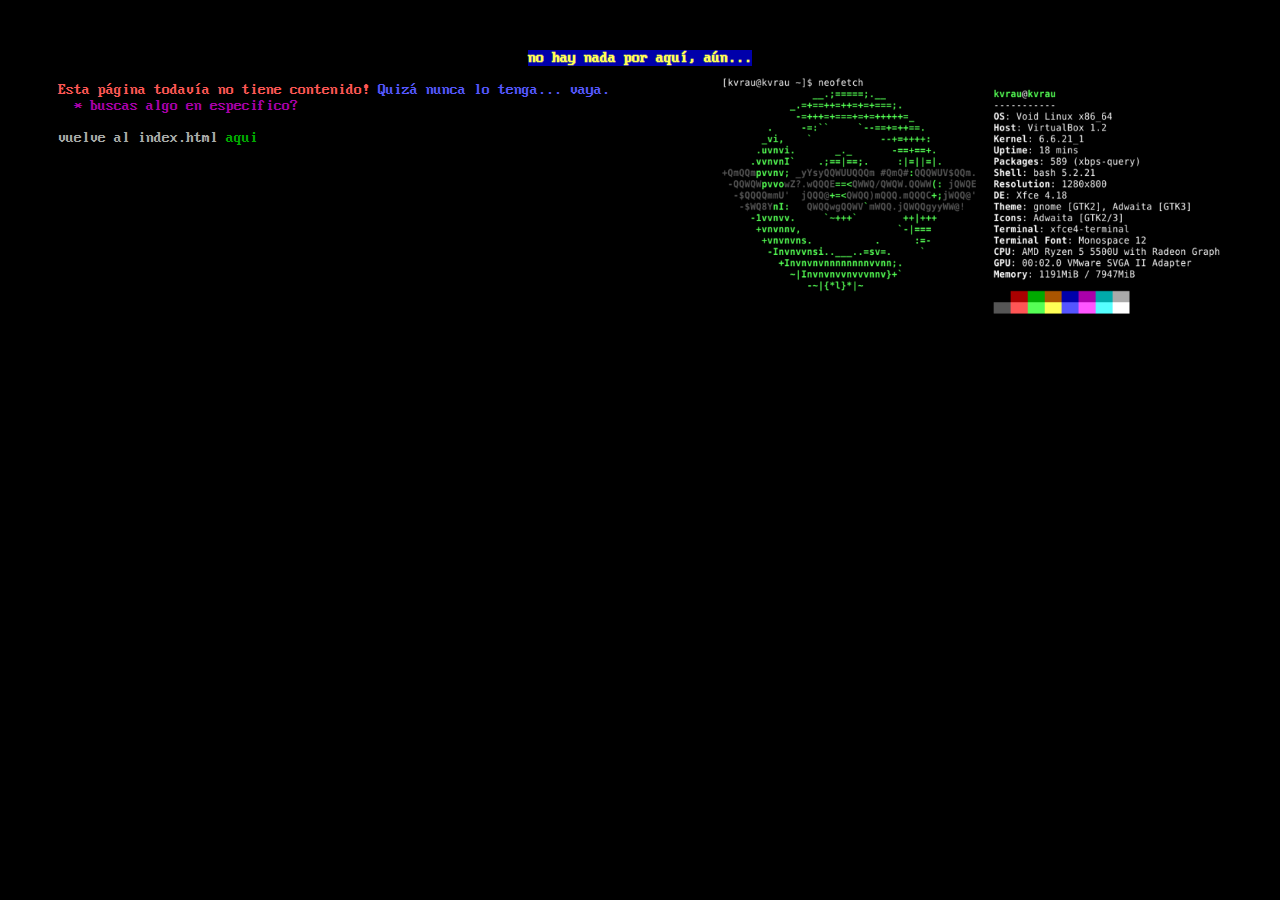
<file: blog.html>
<!DOCTYPE html>
<html lang="es">
	<head>
		<meta charset="UTF-8">
		<meta name="viewport" content="width=device-width, initial-scale=1.0">
		<title>br00k's blog</title>
		<link href="blog.css" rel="stylesheet" type="text/css" media="all">
		<style>.index_images { Float: right; text-align: center; }</style>
	</head>
	<body>
        <div class="box">
		<h1><span>no hay nada por aquí, aún...</span></h1>
		
		<div class="index_images">
			<img src="void.png" height="250">
		</div>
		<p><strong>Esta página todavía no tiene contenido!</strong> <i>Quizá nunca lo tenga... vaya.</i></p>
		<ul><li>buscas algo en especifico?</li></ul>
		<p>vuelve al index.html <a href="index.html">aqui</a></p>
    </div>
	</body>
</html>
</file>
<file: blog.css>
body { background-color: #000000; color: #aaaaaa; font-family: "IBM VGA 8x16"; font-size: 16px; line-height: 16px; word-break: break-word; }

@font-face { 
    font-family: "IBM VGA 8x16"; 
    src: url("Web437_IBM_VGA_8x16.woff") format("woff"); 
}

p + ul { margin-top: -16px; }

img { color: #aa5500; }

img:active { color: #ffff55; }

img:focus { color: #ffff55; outline: none; }

img:hover { color: #ffff55; }

img:visited { color: #aa5500; }

img::selection { color: #000000; background-color: #aa5500; }

h1 span::selection { color: #5555ff; background: #aa5500; }

p::selection { color: #000000; background-color: #aaaaaa; }

a::selection { color: #000000; background-color: #00aa00; }

a:link { color: #00aa00; }

a:visited { color: #00aa00; }

a:active { color: #ffff55; }

a:focus { color: #ffff55; outline: none; }

a:hover { color: #ffff55; }

ul::selection { color: #000000; background-color: #aa5500; }

li::selection { color: #000000; background-color: #aa00aa; }

strong::selection { color: #555555; background-color: #aa0000; }

i::selection { color: #555555; background-color: #0000aa; }

em::selection { color: #555555; background-color: #0000aa; }

a { color: #00aa00; text-decoration: none; outline: none; }

h1 { color: #ffff55; font-size: 16px; text-align: center; }

h1 span { background-color: #0000aa; }

ul { padding: 0; color: #aa5500; }

ul > li { margin-right: 100px; margin-left: 16px;}

li { color: #aa00aa; list-style: none; }

li:before { content: "\00a0\00a0"; }

ul > li:before { content: "*\00a0"; }

strong { font-weight: normal; color: #ff5555; }

i { font-style: normal; color: #5555ff; }

em { font-style: normal; color: #5555ff; }

.box {
    margin-left: 50px;
    margin-top: 50px;
    margin-right: 50px;
}
</file>
